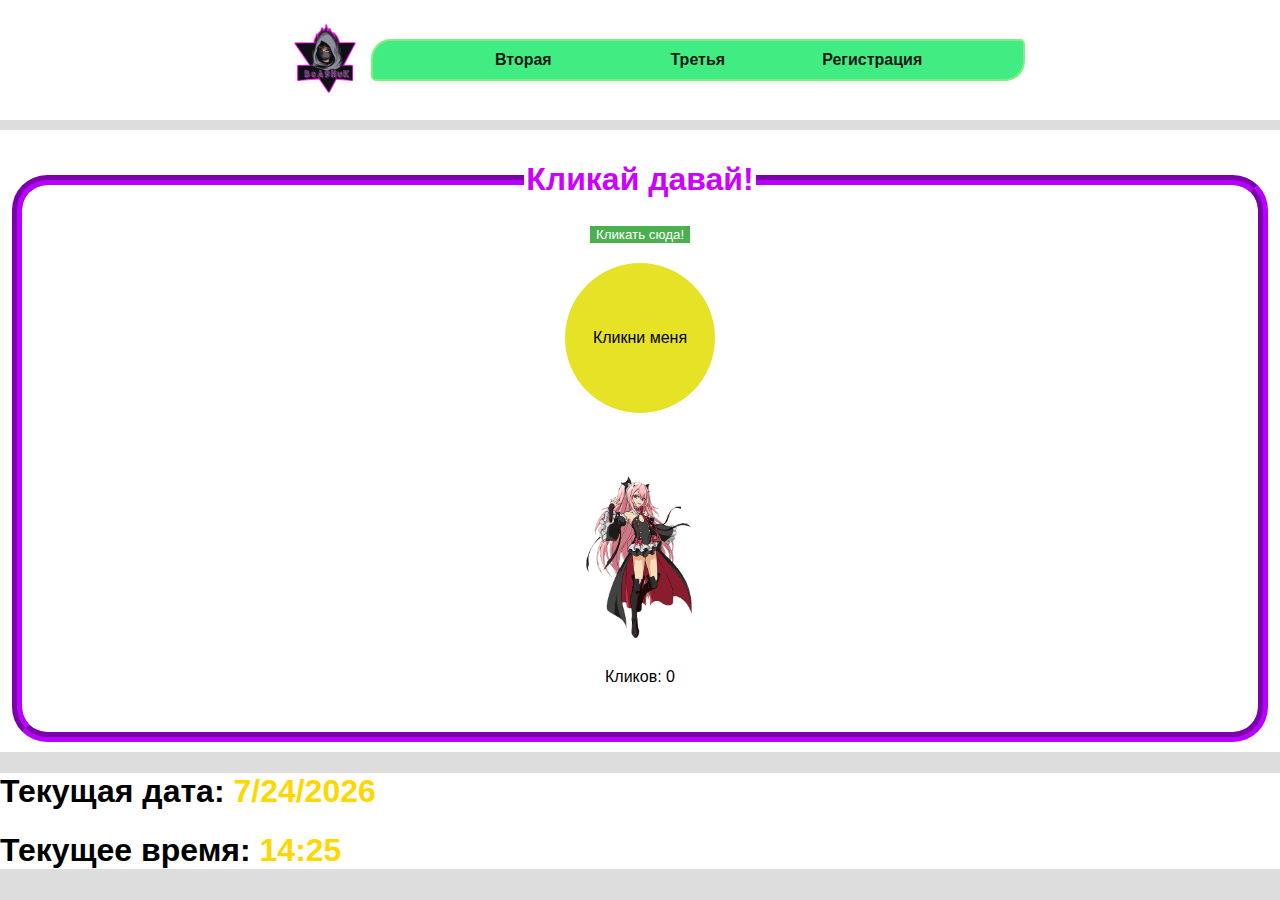
<file: index.html>
<!DOCTYPE html>
<html lang="ru">
<head>
    <meta charset="UTF-8">
    <meta name="viewport" content="width=device-width, initial-scale=1.0, maximum-scale=1.0, user-scalable=no">
    <link rel="stylesheet" href="style.css">
    <title>Главная</title>
</head>
<body>
    <header class="header">
        <img onclick="clickLogo(this)" class="logo" src="image/logo.png" alt="логотип">
        <button class="menu-toggle" onclick="toggleMenu()">☰</button>
        <nav>
            <ul id="navbar">
                <li> <a href="vtoraya.html" target="_blank">Вторая</a></li>
                <li> <a href="tretiya.html" target="_blank">Третья</a></li>
                <li> <a href="start-form.html">Регистрация</a></li>
            </ul>
        </nav>
    </header>
    <div class="content">
        <fieldset>
            <legend><h1 ondblclick="alert('Че умный самый?')">Кликай давай!</h1></legend>
            <button class="btn" onclick="onClickButton(this)">Кликать сюда!</button>
            <button class="round-btn" onclick="onClickButton(this)">Кликни меня</button>
            
            <!-- Клик по тянке-->
            <div class="image-button">
                <img src="image/clickme.png" alt="Кликни меня" onclick="onClickImage(this, event)">
                <p id="image-clicks">Кликов: 0</p>
            </div>
            <div id="flyingText"></div>
        </fieldset>
    </div>
    <div class="date">
        <h1>Текущая дата: <span id="date"></span></h1>
        <h1> Текущее время: <span id = "time"></span></h1>
    </div>
    <script src="JS/main.js"></script>
</body>
</html>
</file>
<file: style.css>
/* Базовые стили */
body {
    background-color: #ddd;
    margin: 0;
    padding: 0;
    font-family: Arial, sans-serif;
}

.header {
    display: flex;
    justify-content: center;
    align-items: center;
    padding: 10px;
    margin-bottom: 10px;
    background-color: #ffffff;
    width: 100%;
}

.logo {
    height: 100px;
}

.menu-toggle {
    display: none;
    background: none;
    border: none;
    font-size: 24px;
    cursor: pointer;
}

#navbar {						/*Навигация*/
    margin: 0 auto;
    padding: 0;
    list-style-type: none;
    border: 2px solid #70f070;
    border-radius: 20px 5px;
    width: 650px;
    text-align: center;
    background-color: #2deb76;
    opacity: 0.9;          /*прозрачность*/
}
#navbar li { display: inline; }
      #navbar a {
        color: #000000;
        padding: 10px 10px;
        text-decoration: none;
        font-weight: bold;
        display: inline-block;
        width: 150px;
}
#navbar a:hover { /*Выделение при наведении*/
    border-radius: 20px 5px;
    background-color: #199649;
}

/* Стили для кнопок и изображений */


.btn {
    background-color: #4CAF50;
    color: white;
    border: none;
}

.round-btn {
     width: 150px;
    height: 150px;
    border-radius: 50%;
    background-color: #e6e226;
    color: rgb(0, 0, 0);
    border: none;
    cursor: pointer;
    display: block;
    margin: 20px auto;
    font-size: 16px;
    transition: transform 0.1s ease-in-out;
    -webkit-tap-highlight-color: transparent;
    -webkit-touch-callout: none;
    -webkit-user-select: none;
    user-select: none;
}
.round-btn:hover {
    background-color: #26d1dd;
}

.round-btn:active {
    transform: scale(0.95);
}

.image-button {
    display: inline-block;
    text-align: center;
    margin: 20px;
}

.image-button img {
    cursor: pointer;
    max-width: 150px;
    height: auto;
    transition: transform 0.3s ease;
    -webkit-tap-highlight-color: transparent;
    -webkit-touch-callout: none;
    -webkit-user-select: none;
    user-select: none;
}

.image-button img.enlarged {
    transform: scale(1.2);
}

/* Анимация для летящего текста */
@keyframes flyUp {
    0% {
        opacity: 1;
        transform: translateY(0);
    }
    100% {
        opacity: 0;
        transform: translateY(-100px);
    }
}

.flying-text {
    position: absolute;
    font-size: 20px;
    color: red;
    pointer-events: none;
    animation: flyUp 1s forwards;
}

/* Медиа-запрос для мобильных устройств */
@media screen and (max-width: 768px) {
    .header {
        flex-wrap: wrap;
    }

    .menu-toggle {
        display: block;
    }

    nav {
        width: 100%;
        display: none;
    }

    nav.active {
        display: block;
    }

    #navbar {
        flex-direction: column;
        width: 100%;
    }

    #navbar li {
        margin: 10px 0;
        width: 100%;
    }

    .content {
        padding: 10px;
    }

    .image-button img {
        max-width: 100%;
    }
}
fieldset{
    border-width: 10px;
    border-radius: 35px;
    border-color: rgb(183, 0, 255);
    text-align: center;
}
legend{
    color: rgb(204, 0, 255);
}
.content {
    background-color: #ffffff;
    padding: 10px;
}
.date {
    background-color: #ffffff;
}
#time, #date {
    color: gold;
}
</file>
